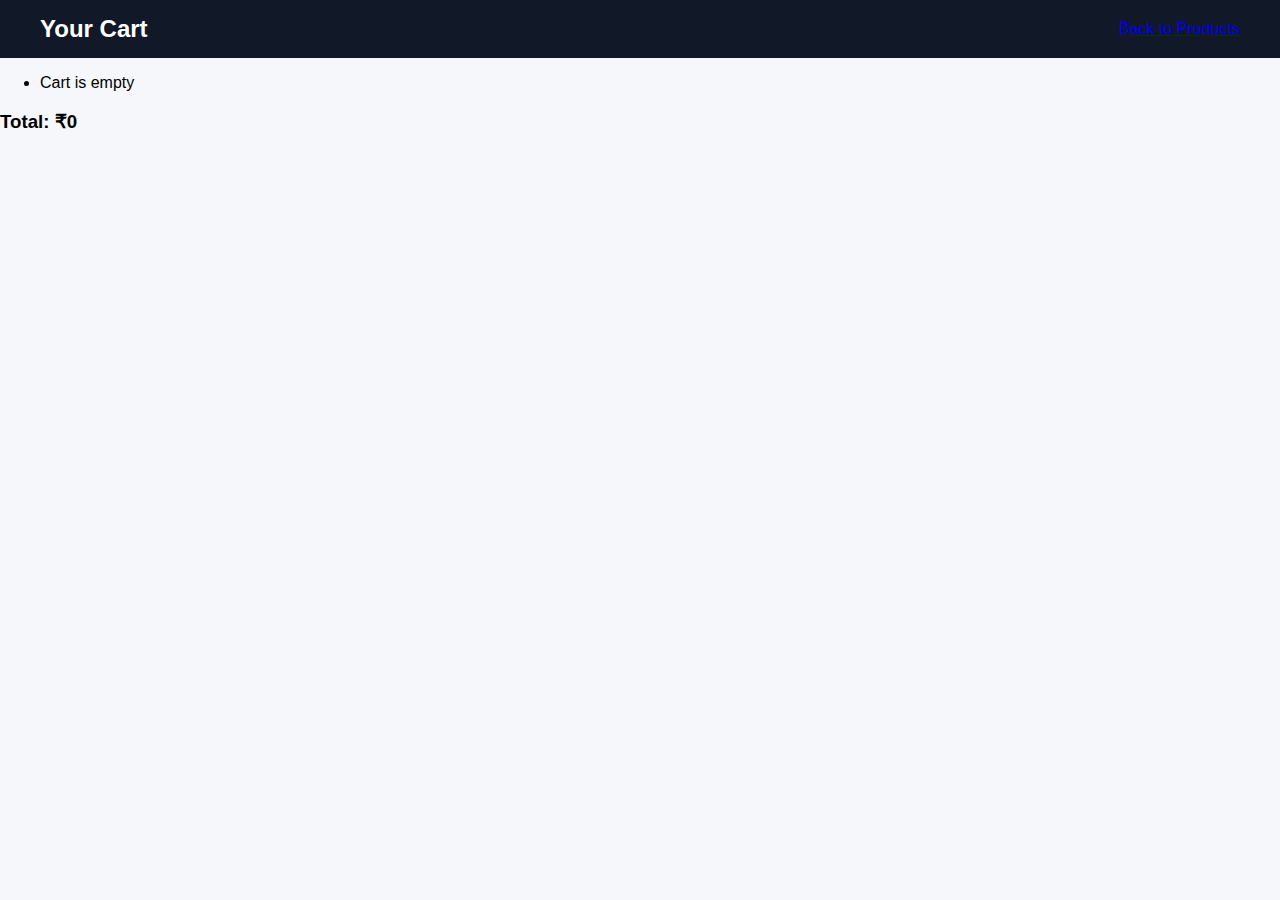
<file: cart.html>
<!DOCTYPE html>
<html lang="en">
<head>
  <meta charset="UTF-8">
  <title>Cart</title>
  <link rel="stylesheet" href="css/style.css">
</head>
<body onload="renderCart()">

<header>
  <h1>Your Cart</h1>
  <a href="products.html">Back to Products</a>
</header>

<ul id="cart-items"></ul>

<h3>Total: <span id="total">₹0</span></h3>

<script src="js/app.js"></script>
</body>
</html>
</file>
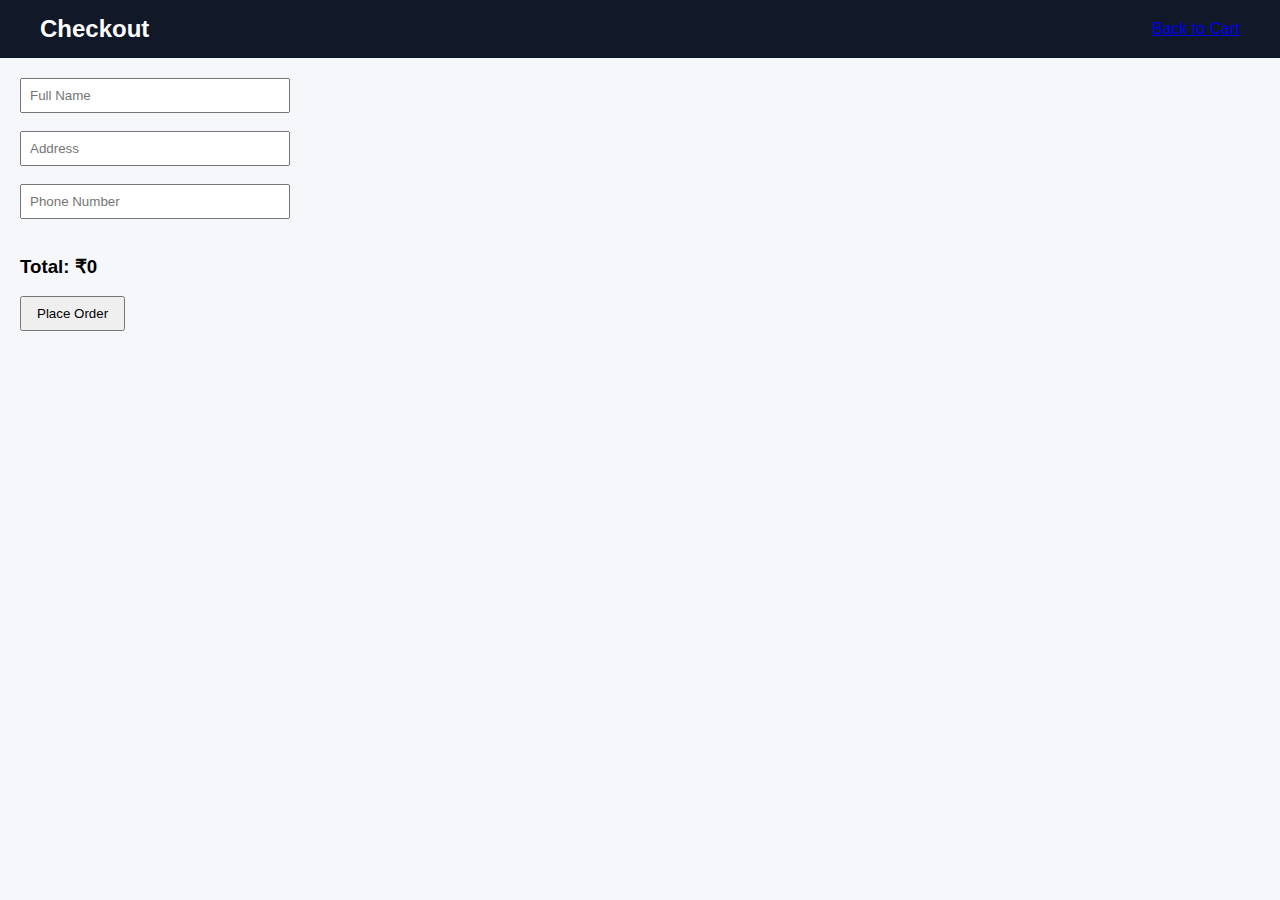
<file: checkout.html>
<!DOCTYPE html>
<html lang="en">
<head>
  <meta charset="UTF-8">
  <title>Checkout</title>
  <link rel="stylesheet" href="css/style.css">
</head>
<body>

<header>
  <h1>Checkout</h1>
  <a href="cart.html">Back to Cart</a>
</header>

<form id="checkout-form">
  <input type="text" id="name" placeholder="Full Name" required><br><br>
  <input type="text" id="address" placeholder="Address" required><br><br>
  <input type="text" id="phone" placeholder="Phone Number" required><br><br>

  <h3>Total: <span id="total">₹0</span></h3>

  <button type="submit">Place Order</button>
</form>

<script>
  let cart = JSON.parse(localStorage.getItem("cart")) || [];
  let total = 0;
  cart.forEach(p => total += p.price * p.qty);
  document.getElementById("total").innerText = "₹" + total;

  document.getElementById("checkout-form").addEventListener("submit", async function(e){
    e.preventDefault();

    const order = {
      customer: {
        name: document.getElementById("name").value,
        address: document.getElementById("address").value,
        phone: document.getElementById("phone").value
      },
      items: cart,
      total: total
    };

    const res = await fetch("/api/placeOrder", {
      method: "POST",
      headers: { "Content-Type": "application/json" },
      body: JSON.stringify(order)
    });

    const data = await res.json();

    alert("Order placed 🎉 ID: " + data.orderId);
    localStorage.removeItem("cart");
    window.location.href = "index.html";
  });
</script>
</file>
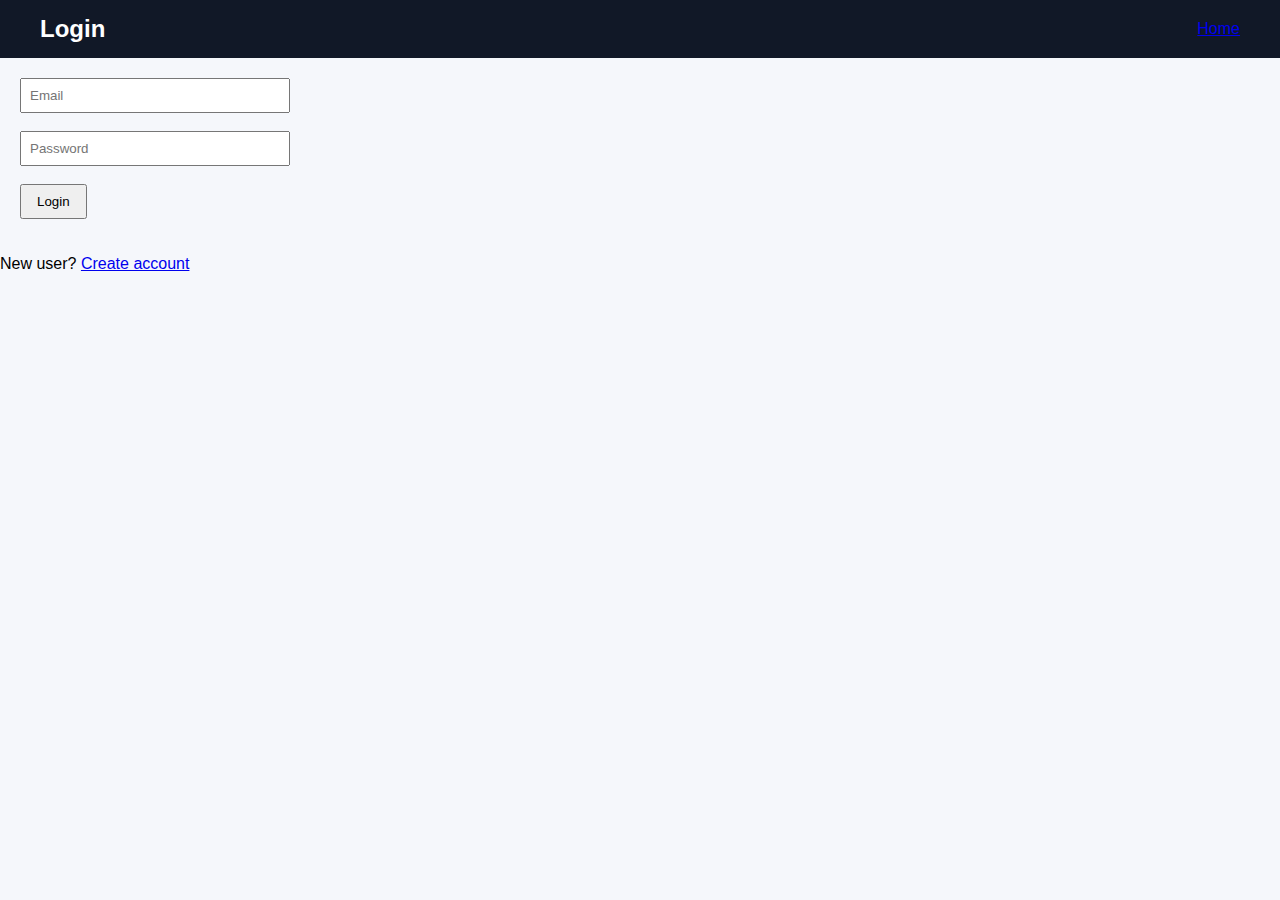
<file: login.html>
<!DOCTYPE html>
<html lang="en">
<head>
  <meta charset="UTF-8">
  <title>Login</title>
  <link rel="stylesheet" href="css/style.css">
</head>
<body>

<header>
  <h1>Login</h1>
  <a href="index.html">Home</a>
</header>

<form id="login-form">
  <input type="email" id="email" placeholder="Email" required><br><br>
  <input type="password" id="password" placeholder="Password" required><br><br>
  <button type="submit">Login</button>
</form>

<p>
  New user?
  <a href="signup.html">Create account</a>
</p>

<script src="js/app.js"></script>
<script>
  document.getElementById("login-form").addEventListener("submit", function(e){
    e.preventDefault();

    const email = document.getElementById("email").value;
    const password = document.getElementById("password").value;

    const user = JSON.parse(localStorage.getItem("user"));

    if (!user || user.email !== email || user.password !== password) {
      alert("Invalid login details ❌");
      return;
    }

    localStorage.setItem("loggedIn", "true");
    alert("Login successful ✅");
    window.location.href = "profile.html";
  });
</script>

</body>
</html>
</file>
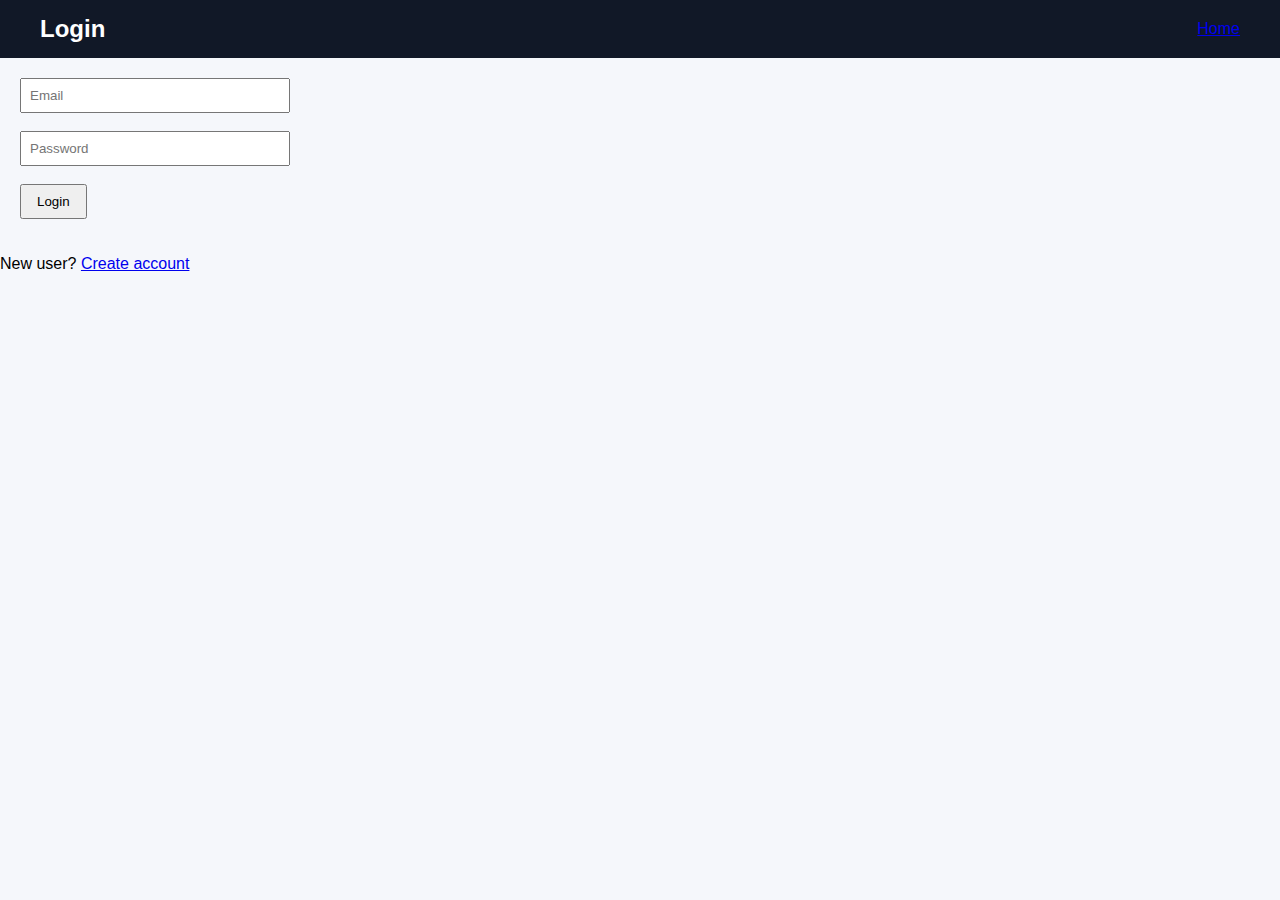
<file: profile.html>
<!DOCTYPE html>
<html lang="en">
<head>
  <meta charset="UTF-8">
  <title>My Profile</title>
  <link rel="stylesheet" href="css/style.css">
</head>
<body>

<header>
  <h1>My Profile</h1>
  <a href="index.html">Home</a>
  <a href="#" onclick="logout()">Logout</a>
</header>

<form id="profile-form">
  <input type="text" id="name" placeholder="Full Name" required><br><br>
  <input type="email" id="email" placeholder="Email" disabled><br><br>
  <input type="password" id="password" placeholder="New Password"><br><br>

  <button type="submit">Update Profile</button>
</form>

<script src="js/app.js"></script>
<script>
  // Login check
  if (localStorage.getItem("loggedIn") !== "true") {
    alert("Please login first");
    window.location.href = "login.html";
  }

  // Load user data
  const user = JSON.parse(localStorage.getItem("user"));
  document.getElementById("name").value = user.name;
  document.getElementById("email").value = user.email;

  document.getElementById("profile-form").addEventListener("submit", function(e){
    e.preventDefault();

    const updatedUser = {
      name: document.getElementById("name").value,
      email: user.email,
      password: document.getElementById("password").value || user.password
    };

    localStorage.setItem("user", JSON.stringify(updatedUser));
    alert("Profile updated successfully ✅");
  });
</script>

</body>
</html>
</file>
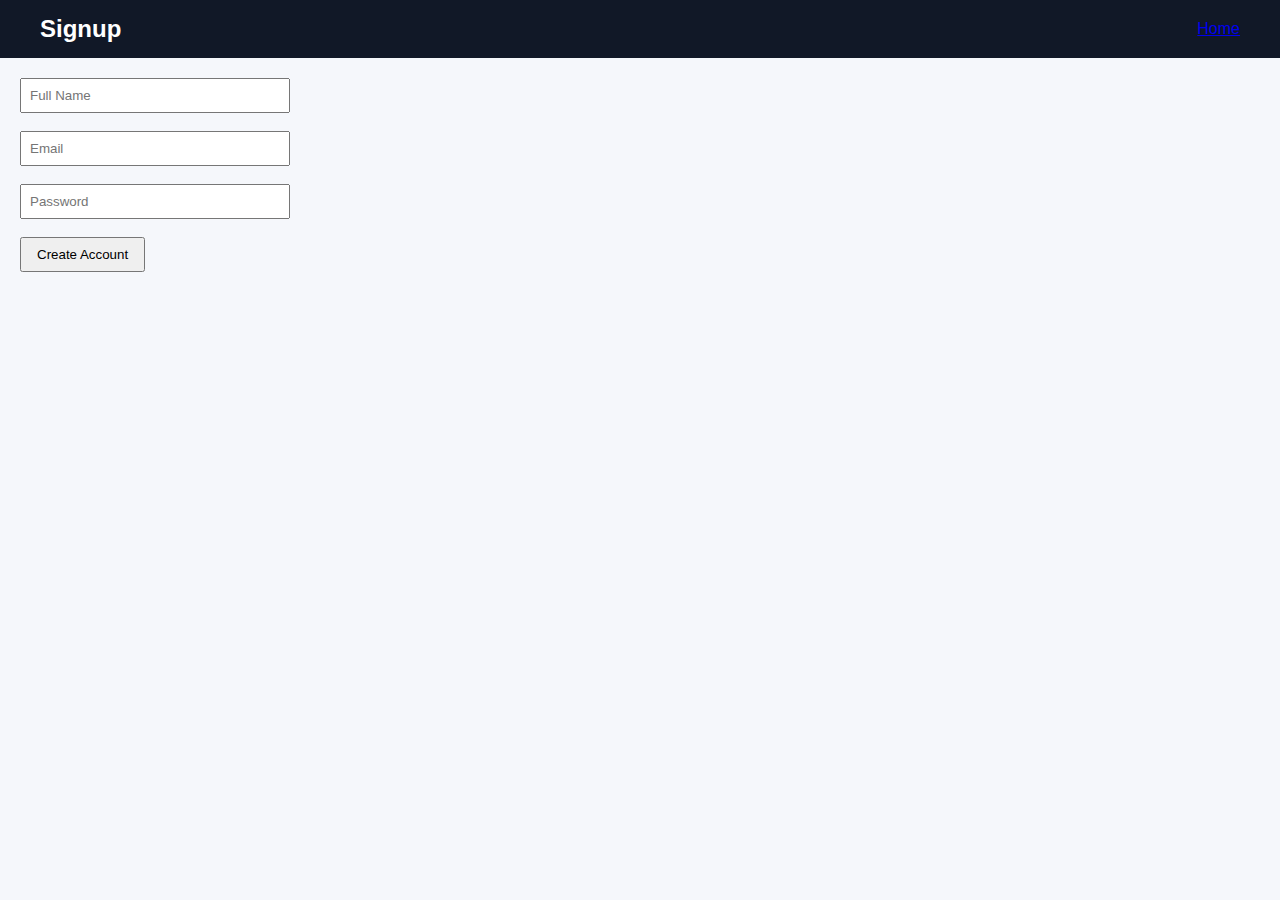
<file: signup.html>
<!DOCTYPE html>
<html lang="en">
<head>
  <meta charset="UTF-8">
  <title>Signup</title>
  <link rel="stylesheet" href="css/style.css">
</head>
<body>

<header>
  <h1>Signup</h1>
  <a href="index.html">Home</a>
</header>

<form id="signup-form">
  <input type="text" id="name" placeholder="Full Name" required><br><br>
  <input type="email" id="email" placeholder="Email" required><br><br>
  <input type="password" id="password" placeholder="Password" required><br><br>
  <button type="submit">Create Account</button>
</form>

<script>
  document.getElementById("signup-form").addEventListener("submit", function(e){
    e.preventDefault();

    const user = {
      name: document.getElementById("name").value,
      email: document.getElementById("email").value,
      password: document.getElementById("password").value
    };

    localStorage.setItem("user", JSON.stringify(user));
    alert("Account created ✅ Please login");
    window.location.href = "login.html";
  });
</script>

</body>
</html>
</file>
<file: css/style.css>
/* ===== GLOBAL ===== */
body {
  margin: 0;
  font-family: 'Poppins', sans-serif;
  background: #f5f7fb;
}

/* ===== NAVBAR ===== */
header {
  background: #111827;
  color: white;
  padding: 15px 40px;
  display: flex;
  align-items: center;
  justify-content: space-between;
}

header h1 {
  margin: 0;
  font-size: 24px;
}

nav a {
  color: white;
  text-decoration: none;
  margin-left: 20px;
  font-weight: 500;
}

nav a:hover {
  color: #38bdf8;
}


/* ===== HERO ===== */
.hero {
  background: linear-gradient(to right, #0f172a, #1e293b);
  color: white;
  padding: 100px 40px;
  text-align: center;
}

.hero h2 {
  font-size: 42px;
  margin-bottom: 10px;
}

.hero p {
  font-size: 18px;
  opacity: 0.9;
}

.hero button {
  margin-top: 25px;
  padding: 12px 30px;
  font-size: 16px;
  background: #38bdf8;
  border: none;
  border-radius: 6px;
  cursor: pointer;
}

.hero button:hover {
  background: #0ea5e9;
}

/* Products Page Styles */
.products {
  display: flex;
  gap: 20px;
  padding: 40px;
  flex-wrap: wrap;
}

.product {
  border: 1px solid #ddd;
  padding: 15px;
  text-align: center;
  width: 200px;
  background: #fff;
}

.product img {
  width: 100%;
  height: auto;
}

.product button {
  background: #111;
  color: #fff;
  border: none;
  padding: 8px 12px;
  cursor: pointer;
}

.product button:hover {
  background: #333;
}

form {
  padding: 20px;
}

input {
  width: 250px;
  padding: 8px;
}

button {
  padding: 8px 15px;
  cursor: pointer;
}
.section-title {
  width: 100%;
  text-align: center;
  font-size: 28px;
  margin-bottom: 30px;
  color: #111827;
}
</file>
